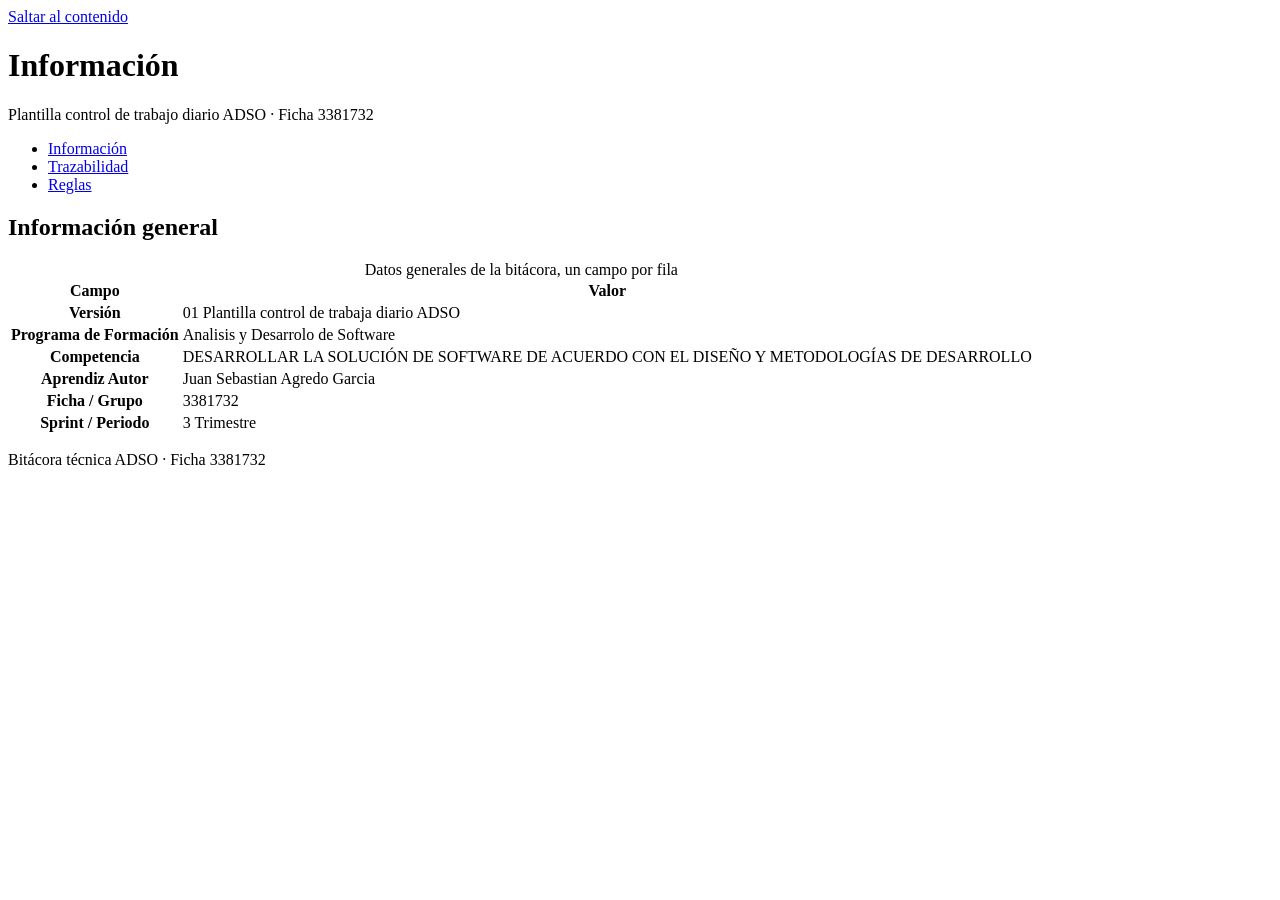
<file: index.html>
<!DOCTYPE html>
<html lang="es">
<head>
  <meta charset="UTF-8">
  <meta name="viewport" content="width=device-width, initial-scale=1.0">
  <title>Información - Bitácora ADSO</title>
</head>
<body>
  <a href="#contenido">Saltar al contenido</a>

  <header>
    <h1>Información</h1>
    <p>Plantilla control de trabajo diario ADSO · Ficha 3381732</p>

    <!-- Mismo bloque <nav> en las tres vistas; solo cambia aria-current -->
    <nav aria-label="Navegación principal">
      <ul>
        <li><a href="index.html" aria-current="page">Información</a></li>
        <li><a href="trazabilidad.html">Trazabilidad</a></li>
        <li><a href="reglas.html">Reglas</a></li>
      </ul>
    </nav>
  </header>

  <main id="contenido">
    <section aria-labelledby="titulo-info">
      <h2 id="titulo-info">Información general</h2>
      <table>
        <caption>Datos generales de la bitácora, un campo por fila</caption>
        <thead>
          <tr>
            <th scope="col">Campo</th>
            <th scope="col">Valor</th>
          </tr>
        </thead>
        <tbody>
          <tr>
            <th scope="row">Versión</th>
            <td>01 Plantilla control de trabaja diario ADSO</td>
          </tr>
          <tr>
            <th scope="row">Programa de Formación</th>
            <td>Analisis y Desarrolo de Software</td>
          </tr>
          <tr>
            <th scope="row">Competencia</th>
            <td>DESARROLLAR LA SOLUCIÓN DE SOFTWARE DE ACUERDO CON EL DISEÑO Y METODOLOGÍAS DE DESARROLLO</td>
          </tr>
          <tr>
            <th scope="row">Aprendiz Autor</th>
            <td>Juan Sebastian Agredo Garcia</td>
          </tr>
          <tr>
            <th scope="row">Ficha / Grupo</th>
            <td>3381732</td>
          </tr>
          <tr>
            <th scope="row">Sprint / Periodo</th>
            <td>3 Trimestre</td>
          </tr>
        </tbody>
      </table>
    </section>
  </main>

  <footer>
    <p>Bitácora técnica ADSO · Ficha 3381732</p>
  </footer>
</body>
</html>
</file>
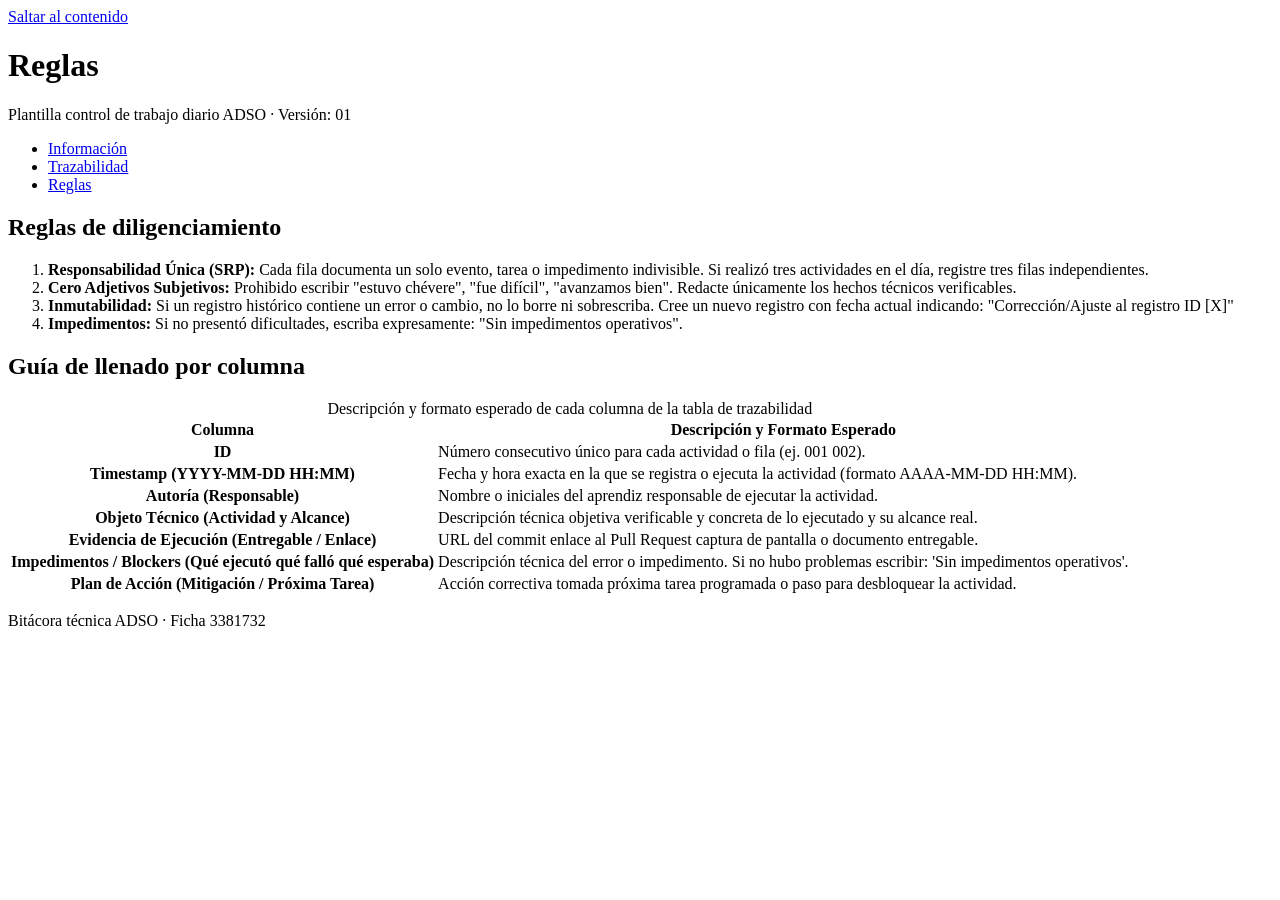
<file: reglas.html>
<!DOCTYPE html>
<html lang="es">
<head>
  <meta charset="UTF-8">
  <meta name="viewport" content="width=device-width, initial-scale=1.0">
  <title>Reglas - Bitácora ADSO</title>
</head>
<body>
  <a href="#contenido">Saltar al contenido</a>

  <header>
    <h1>Reglas</h1>
    <p>Plantilla control de trabajo diario ADSO · Versión: 01</p>

    <!-- Mismo bloque <nav> en las tres vistas; solo cambia aria-current -->
    <nav aria-label="Navegación principal">
      <ul>
        <li><a href="index.html">Información</a></li>
        <li><a href="trazabilidad.html">Trazabilidad</a></li>
        <li><a href="reglas.html" aria-current="page">Reglas</a></li>
      </ul>
    </nav>
  </header>

  <main id="contenido">
    <section aria-labelledby="titulo-reglas">
      <h2 id="titulo-reglas">Reglas de diligenciamiento</h2>
      <ol>
        <li><strong>Responsabilidad Única (SRP):</strong> Cada fila documenta un solo evento, tarea o impedimento indivisible. Si realizó tres actividades en el día, registre tres filas independientes.</li>
        <li><strong>Cero Adjetivos Subjetivos:</strong> Prohibido escribir "estuvo chévere", "fue difícil", "avanzamos bien". Redacte únicamente los hechos técnicos verificables.</li>
        <li><strong>Inmutabilidad:</strong> Si un registro histórico contiene un error o cambio, no lo borre ni sobrescriba. Cree un nuevo registro con fecha actual indicando: "Corrección/Ajuste al registro ID [X]"</li>
        <li><strong>Impedimentos:</strong> Si no presentó dificultades, escriba expresamente: "Sin impedimentos operativos".</li>
      </ol>
    </section>

    <section aria-labelledby="titulo-guia">
      <h2 id="titulo-guia">Guía de llenado por columna</h2>
      <table>
        <caption>Descripción y formato esperado de cada columna de la tabla de trazabilidad</caption>
        <thead>
          <tr>
            <th scope="col">Columna</th>
            <th scope="col">Descripción y Formato Esperado</th>
          </tr>
        </thead>
        <tbody>
          <tr>
            <th scope="row">ID</th>
            <td>Número consecutivo único para cada actividad o fila (ej. 001 002).</td>
          </tr>
          <tr>
            <th scope="row">Timestamp (YYYY-MM-DD HH:MM)</th>
            <td>Fecha y hora exacta en la que se registra o ejecuta la actividad (formato AAAA-MM-DD HH:MM).</td>
          </tr>
          <tr>
            <th scope="row">Autoría (Responsable)</th>
            <td>Nombre o iniciales del aprendiz responsable de ejecutar la actividad.</td>
          </tr>
          <tr>
            <th scope="row">Objeto Técnico (Actividad y Alcance)</th>
            <td>Descripción técnica objetiva verificable y concreta de lo ejecutado y su alcance real.</td>
          </tr>
          <tr>
            <th scope="row">Evidencia de Ejecución (Entregable / Enlace)</th>
            <td>URL del commit enlace al Pull Request captura de pantalla o documento entregable.</td>
          </tr>
          <tr>
            <th scope="row">Impedimentos / Blockers (Qué ejecutó qué falló qué esperaba)</th>
            <td>Descripción técnica del error o impedimento. Si no hubo problemas escribir: 'Sin impedimentos operativos'.</td>
          </tr>
          <tr>
            <th scope="row">Plan de Acción (Mitigación / Próxima Tarea)</th>
            <td>Acción correctiva tomada próxima tarea programada o paso para desbloquear la actividad.</td>
          </tr>
        </tbody>
      </table>
    </section>
  </main>

  <footer>
    <p>Bitácora técnica ADSO · Ficha 3381732</p>
  </footer>
</body>
</html>
</file>
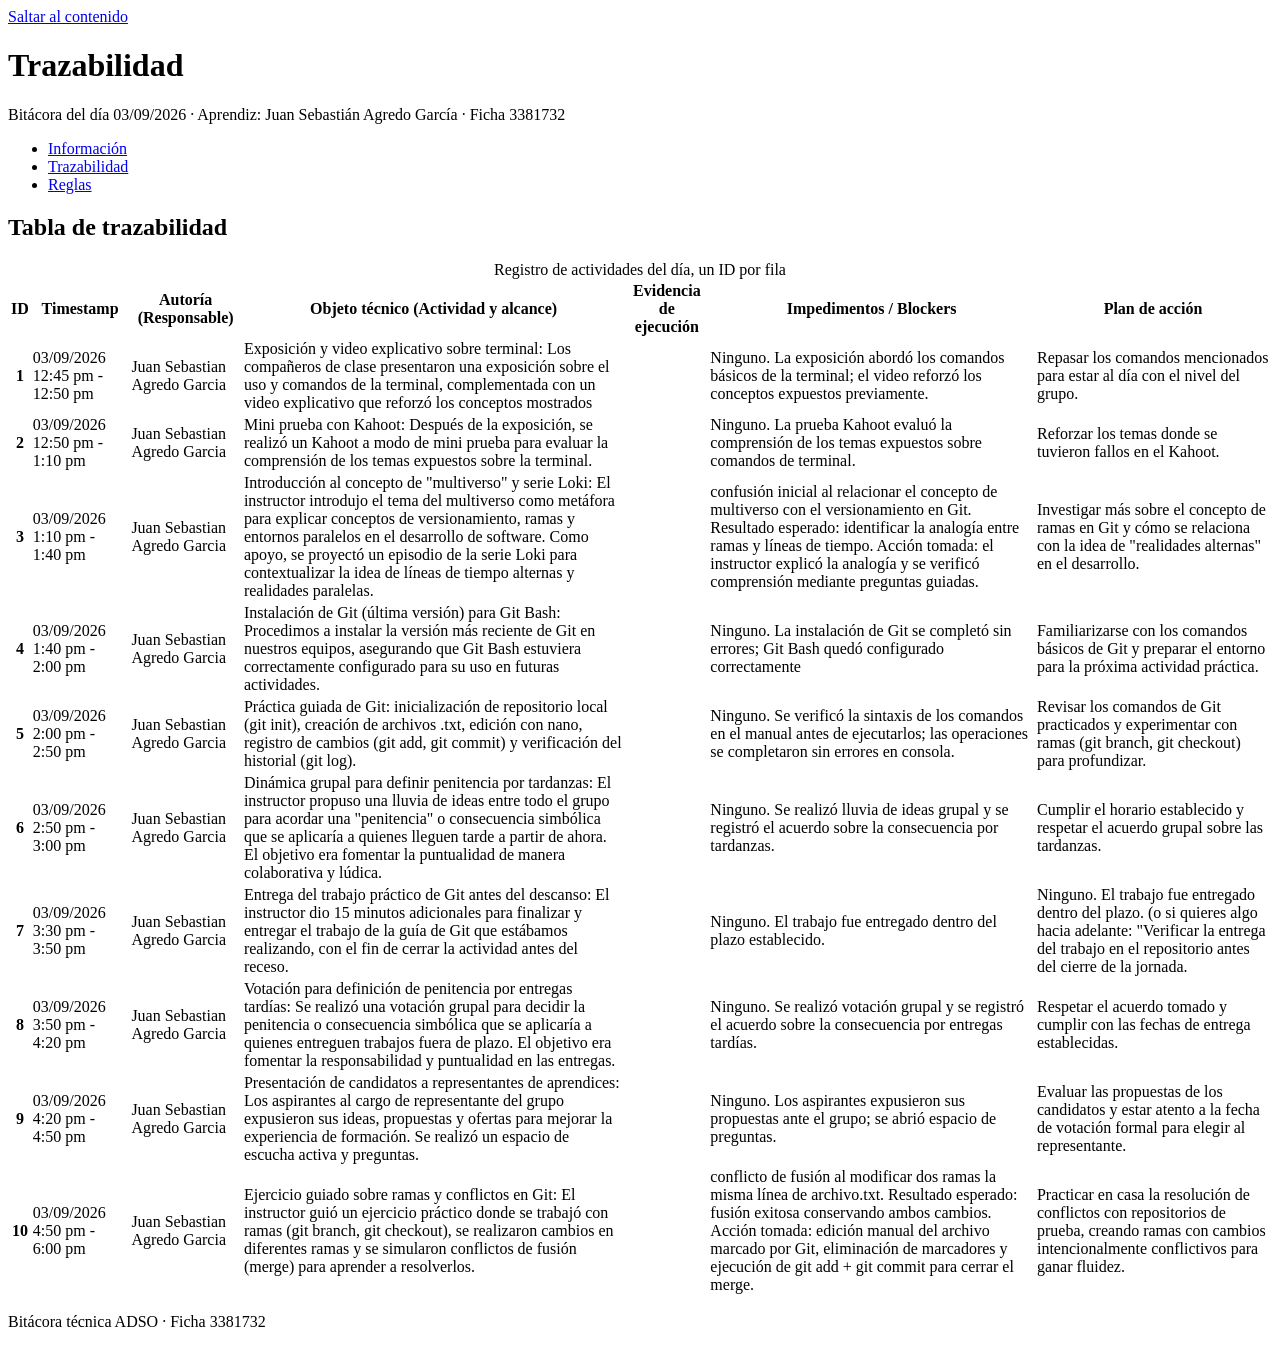
<file: trazabilidad.html>
<!DOCTYPE html>
<html lang="es">

<head>
  <meta charset="UTF-8">
  <meta name="viewport" content="width=device-width, initial-scale=1.0">
  <title>Trazabilidad - Bitácora ADSO</title>
</head>

<body>
  <a class="saltar" href="#contenido">Saltar al contenido</a>

  <header>
    <h1>Trazabilidad</h1>
    <p>Bitácora del día 03/09/2026 · Aprendiz: Juan Sebastián Agredo García · Ficha 3381732</p>

    <!-- Mismo bloque <nav> en las tres vistas; solo cambia aria-current -->
    <nav aria-label="Navegación principal">
      <ul>
        <li><a href="index.html">Información</a></li>
        <li><a href="trazabilidad.html" aria-current="page">Trazabilidad</a></li>
        <li><a href="reglas.html">Reglas</a></li>
      </ul>
    </nav>
  </header>

  <main id="contenido">
    <section aria-labelledby="titulo-tabla">
      <h2 id="titulo-tabla">Tabla de trazabilidad</h2>
      <div class="tabla-contenedor">
        <table>
          <caption>Registro de actividades del día, un ID por fila</caption>
          <thead>
            <tr>
              <th scope="col">ID</th>
              <th scope="col">Timestamp</th>
              <th scope="col">Autoría (Responsable)</th>
              <th scope="col">Objeto técnico (Actividad y alcance)</th>
              <th scope="col">Evidencia de ejecución</th>
              <th scope="col">Impedimentos / Blockers</th>
              <th scope="col">Plan de acción</th>
            </tr>
          </thead>
          <tbody>
            <tr>
              <th scope="row">1</th>
              <td>03/09/2026 12:45 pm - 12:50 pm</td>
              <td>Juan Sebastian Agredo Garcia</td>
              <td>Exposición y video explicativo sobre terminal: Los compañeros de clase presentaron una exposición
                sobre el uso y comandos de la terminal, complementada con un video explicativo que reforzó los conceptos
                mostrados</td>
              <td></td>
              <td>Ninguno. La exposición abordó los comandos básicos de la terminal; el video reforzó los conceptos
                expuestos previamente.</td>
              <td>Repasar los comandos mencionados para estar al día con el nivel del grupo.</td>
            </tr>
            <tr>
              <th scope="row">2</th>
              <td>03/09/2026 12:50 pm - 1:10 pm</td>
              <td>Juan Sebastian Agredo Garcia</td>
              <td>Mini prueba con Kahoot: Después de la exposición, se realizó un Kahoot a modo de mini prueba para
                evaluar la comprensión de los temas expuestos sobre la terminal.</td>
              <td></td>
              <td>Ninguno. La prueba Kahoot evaluó la comprensión de los temas expuestos sobre comandos de terminal.
              </td>
              <td>Reforzar los temas donde se tuvieron fallos en el Kahoot.</td>
            </tr>
            <tr>
              <th scope="row">3</th>
              <td>03/09/2026 1:10 pm - 1:40 pm</td>
              <td>Juan Sebastian Agredo Garcia</td>
              <td>Introducción al concepto de "multiverso" y serie Loki: El instructor introdujo el tema del multiverso
                como metáfora para explicar conceptos de versionamiento, ramas y entornos paralelos en el desarrollo de
                software. Como apoyo, se proyectó un episodio de la serie Loki para contextualizar la idea de líneas de
                tiempo alternas y realidades paralelas.</td>
              <td></td>
              <td>confusión inicial al relacionar el concepto de multiverso con el versionamiento en Git. Resultado
                esperado: identificar la analogía entre ramas y líneas de tiempo. Acción tomada: el instructor explicó
                la analogía y se verificó comprensión mediante preguntas guiadas.</td>
              <td>Investigar más sobre el concepto de ramas en Git y cómo se relaciona con la idea de "realidades
                alternas" en el desarrollo.</td>
            </tr>
            <tr>
              <th scope="row">4</th>
              <td>03/09/2026 1:40 pm - 2:00 pm</td>
              <td>Juan Sebastian Agredo Garcia</td>
              <td>Instalación de Git (última versión) para Git Bash: Procedimos a instalar la versión más reciente de
                Git en nuestros equipos, asegurando que Git Bash estuviera correctamente configurado para su uso en
                futuras actividades.</td>
              <td></td>
              <td>Ninguno. La instalación de Git se completó sin errores; Git Bash quedó configurado correctamente</td>
              <td>Familiarizarse con los comandos básicos de Git y preparar el entorno para la próxima actividad
                práctica.</td>
            </tr>
            <tr>
              <th scope="row">5</th>
              <td>03/09/2026 2:00 pm - 2:50 pm</td>
              <td>Juan Sebastian Agredo Garcia</td>
              <td>Práctica guiada de Git: inicialización de repositorio local (git init), creación de archivos .txt,
                edición con nano, registro de cambios (git add, git commit) y verificación del historial (git log).</td>
              <td></td>
              <td>Ninguno. Se verificó la sintaxis de los comandos en el manual antes de ejecutarlos; las operaciones se
                completaron sin errores en consola.</td>
              <td>Revisar los comandos de Git practicados y experimentar con ramas (git branch, git checkout) para
                profundizar.</td>
            </tr>
            <tr>
              <th scope="row">6</th>
              <td>03/09/2026 2:50 pm - 3:00 pm</td>
              <td>Juan Sebastian Agredo Garcia</td>
              <td>Dinámica grupal para definir penitencia por tardanzas: El instructor propuso una lluvia de ideas entre
                todo el grupo para acordar una "penitencia" o consecuencia simbólica que se aplicaría a quienes lleguen
                tarde a partir de ahora. El objetivo era fomentar la puntualidad de manera colaborativa y lúdica.</td>
              <td></td>
              <td>Ninguno. Se realizó lluvia de ideas grupal y se registró el acuerdo sobre la consecuencia por
                tardanzas.</td>
              <td>Cumplir el horario establecido y respetar el acuerdo grupal sobre las tardanzas.</td>
            </tr>
            <tr>
              <th scope="row">7</th>
              <td>03/09/2026 3:30 pm - 3:50 pm</td>
              <td>Juan Sebastian Agredo Garcia</td>
              <td>Entrega del trabajo práctico de Git antes del descanso: El instructor dio 15 minutos adicionales para
                finalizar y entregar el trabajo de la guía de Git que estábamos realizando, con el fin de cerrar la
                actividad antes del receso.</td>
              <td></td>
              <td>Ninguno. El trabajo fue entregado dentro del plazo establecido.</td>
              <td>Ninguno. El trabajo fue entregado dentro del plazo. (o si quieres algo hacia adelante: "Verificar la
                entrega del trabajo en el repositorio antes del cierre de la jornada.</td>
            </tr>
            <tr>
              <th scope="row">8</th>
              <td>03/09/2026 3:50 pm - 4:20 pm</td>
              <td>Juan Sebastian Agredo Garcia</td>
              <td>Votación para definición de penitencia por entregas tardías: Se realizó una votación grupal para
                decidir la penitencia o consecuencia simbólica que se aplicaría a quienes entreguen trabajos fuera de
                plazo. El objetivo era fomentar la responsabilidad y puntualidad en las entregas.</td>
              <td></td>
              <td>Ninguno. Se realizó votación grupal y se registró el acuerdo sobre la consecuencia por entregas
                tardías.</td>
              <td>Respetar el acuerdo tomado y cumplir con las fechas de entrega establecidas.</td>
            </tr>
            <tr>
              <th scope="row">9</th>
              <td>03/09/2026 4:20 pm - 4:50 pm</td>
              <td>Juan Sebastian Agredo Garcia</td>
              <td>Presentación de candidatos a representantes de aprendices: Los aspirantes al cargo de representante
                del grupo expusieron sus ideas, propuestas y ofertas para mejorar la experiencia de formación. Se
                realizó un espacio de escucha activa y preguntas.</td>
              <td></td>
              <td>Ninguno. Los aspirantes expusieron sus propuestas ante el grupo; se abrió espacio de preguntas.</td>
              <td>Evaluar las propuestas de los candidatos y estar atento a la fecha de votación formal para elegir al
                representante.</td>
            </tr>
            <tr>
              <th scope="row">10</th>
              <td>03/09/2026 4:50 pm - 6:00 pm</td>
              <td>Juan Sebastian Agredo Garcia</td>
              <td>Ejercicio guiado sobre ramas y conflictos en Git: El instructor guió un ejercicio práctico donde se
                trabajó con ramas (git branch, git checkout), se realizaron cambios en diferentes ramas y se simularon
                conflictos de fusión (merge) para aprender a resolverlos.</td>
              <td></td>
              <td>conflicto de fusión al modificar dos ramas la misma línea de archivo.txt. Resultado esperado: fusión
                exitosa conservando ambos cambios. Acción tomada: edición manual del archivo marcado por Git,
                eliminación de marcadores y ejecución de git add + git commit para cerrar el merge.</td>
              <td>Practicar en casa la resolución de conflictos con repositorios de prueba, creando ramas con cambios
                intencionalmente conflictivos para ganar fluidez.</td>
            </tr>
          </tbody>
        </table>
      </div>
    </section>
  </main>

  <footer>
    <p>Bitácora técnica ADSO · Ficha 3381732</p>
  </footer>
</body>

</html>
</file>
